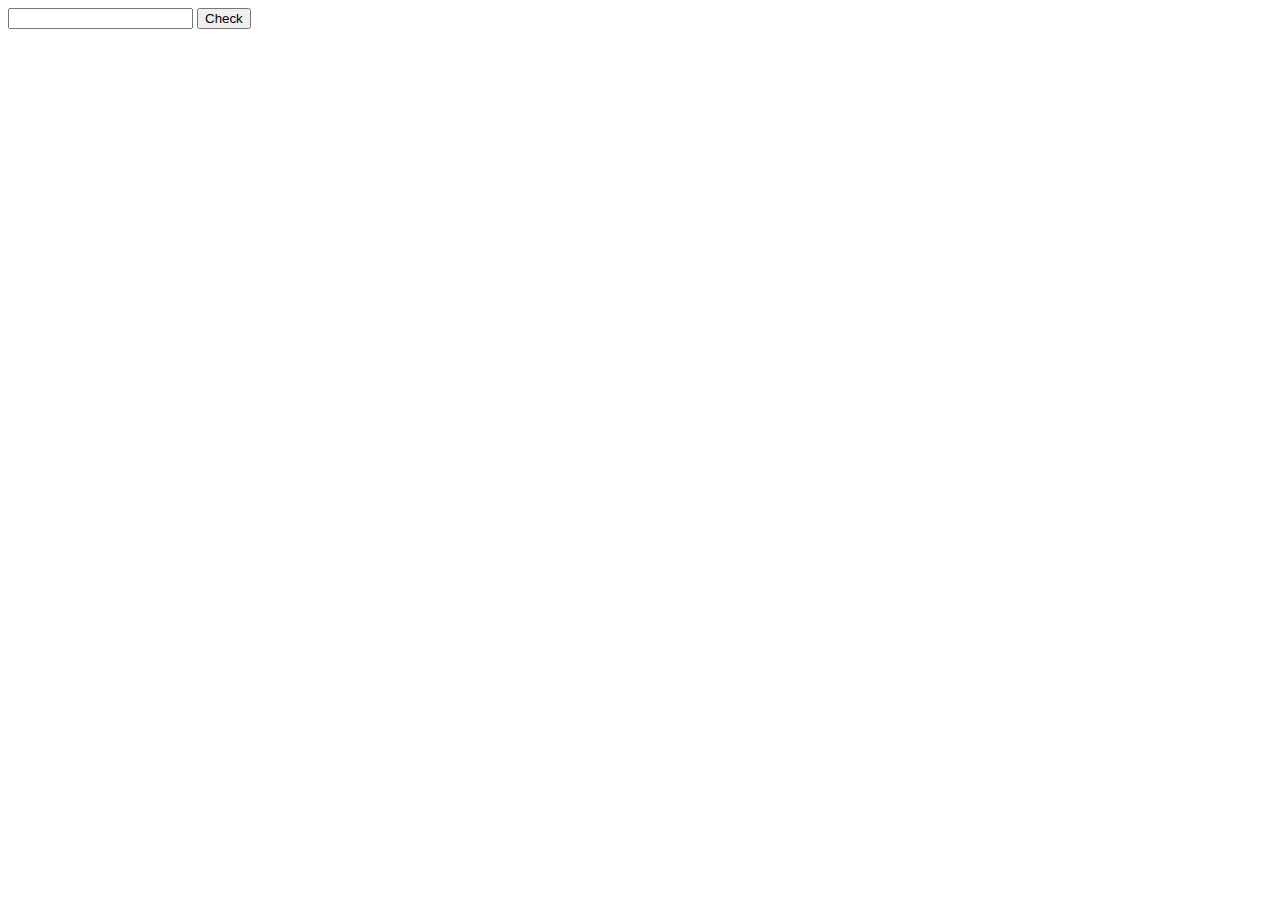
<file: Polindrom/index.html>
<!DOCTYPE html>
<html lang="en">
<head>
    <meta charset="UTF-8">
    <meta name="viewport" content="width=device-width, initial-scale=1.0">
    <title>Document</title>
</head>
<body>
    <form id="myform" action="">
        <input id="myinp" type="number">
        <button>Check</button>
    </form>
<h1 id="checkanswer"></h1>
    <script src="./polindirom.js"></script>
</body>
</html>
</file>
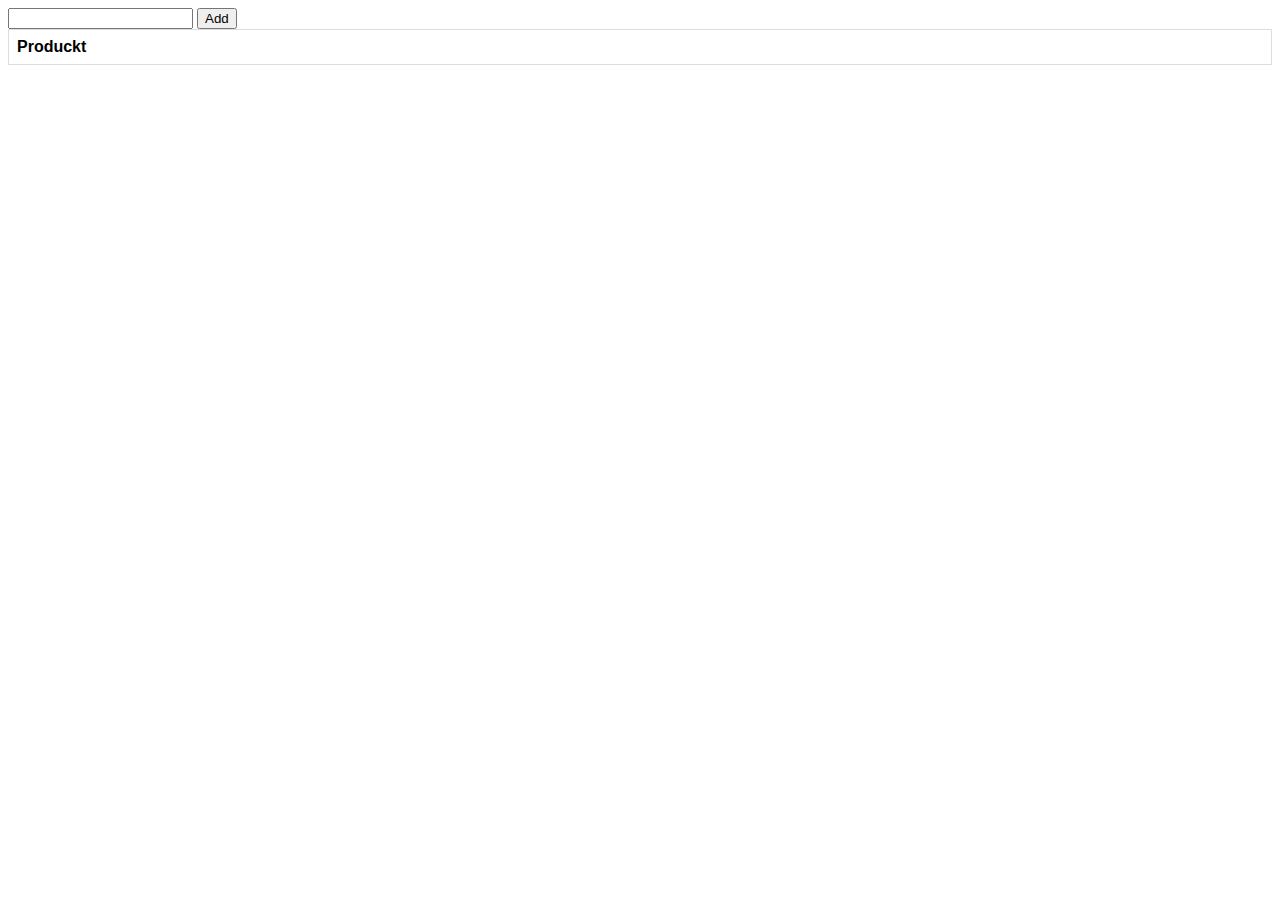
<file: ToDolist/index.html>
<!DOCTYPE html>
<html lang="en">
<head>
    <meta charset="UTF-8">
    <meta name="viewport" content="width=device-width, initial-scale=1.0">
    <title>HomeTask-4</title>
    <link rel="stylesheet" href="./assest/style.css">
</head>
<body>
    <form  id="myform" action="">
        <input id="myinp" type="text">
        <button >Add</button>
    </form>
    <table>
        <tr>
          <th>Produckt</th>
        </tr>
        <tr id="myaddpart" >
          
        </tr>
      </table>


<script src="./script.js"></script>
</body>
</html>
</file>
<file: ToDolist/assest/style.css>
table {
    font-family: arial, sans-serif;
    border-collapse: collapse;
    width: 100%;
  }
  
  td, th {
    border: 1px solid #dddddd;
    text-align: left;
    padding: 8px;
    width: 100%;
  }
</file>
